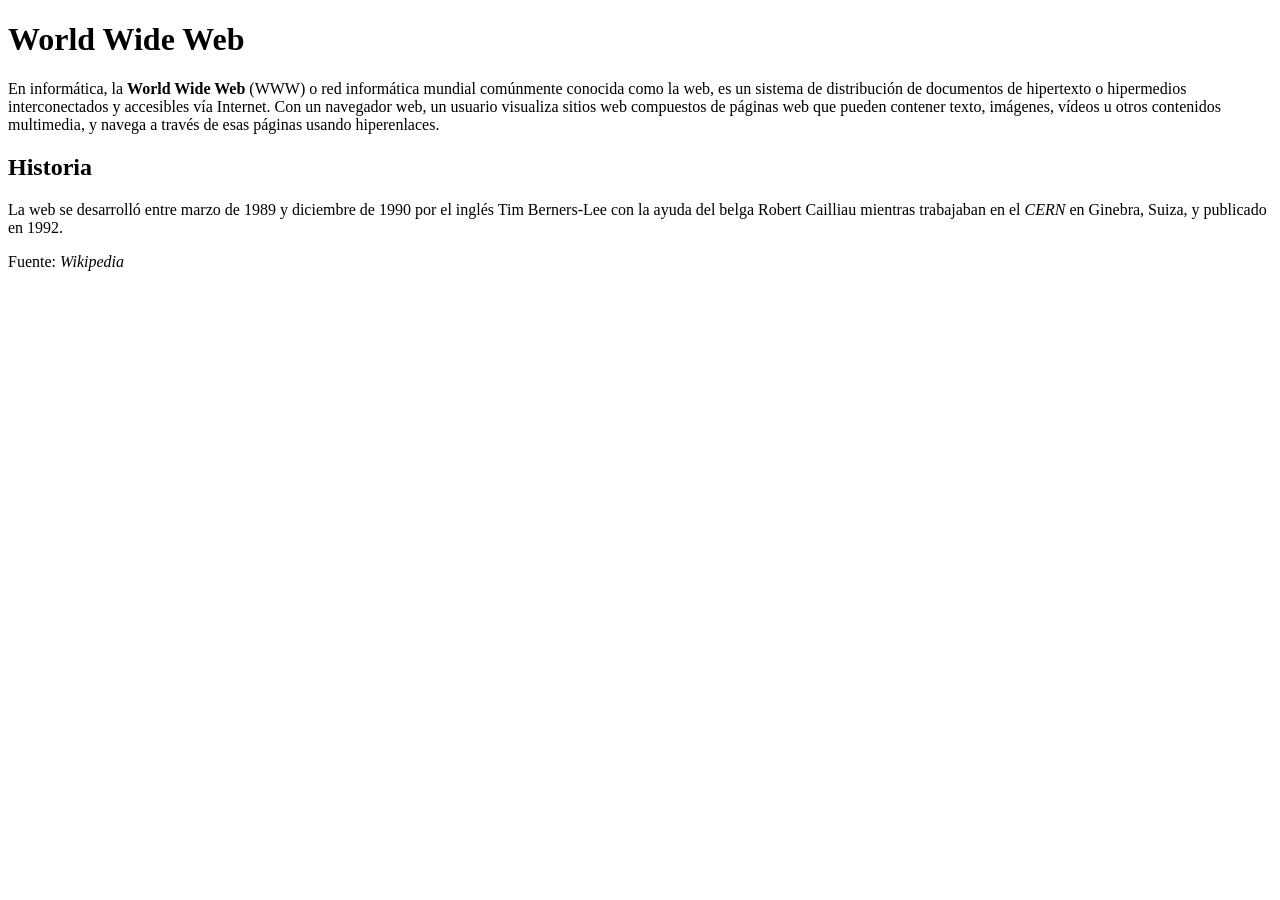
<file: Ejercicio 1 Identifica los errores/index.html>
<!DOCTYPE html><!-- Falta tipo de documento pero no es necesario, creo-->
<html lang="es"> <!--Faltaban comillas en el valor del atributo--> 
    <head>
        <meta charset="UTF-8"><!-- la comillas eran de cierre(pero no parecia generar error), el valor del atributo charset no era UTF-8 -->
        <!-- <meta name="viewport" content="Ejercicio HTML - Corrige los errores"> --> <!-- metadato repetido, el valor del atributo content no creo que sea válido -->
        
        <meta name="viewport" content="width=device-width, initial-scale=1.0">
        <title>World Wide Web</title><!-- Title estaba fuera de la etiqueta head-->
    </head>
    
    <body>

        <h1>World Wide Web</h1>

        <p>
            En informática, la <strong>World Wide Web</strong> <!-- Faltaba la diagonal de la etiqueta de cierre de strong-->(WWW) o red informática mundial comúnmente conocida como la web, es un sistema de distribución de documentos de hipertexto o hipermedios interconectados y accesibles vía Internet. Con un navegador web, un usuario visualiza sitios web compuestos de páginas web que pueden contener texto, imágenes, vídeos u otros contenidos multimedia, y navega a través de esas páginas usando hiperenlaces.
        </p><!-- Faltaba la etiqueta de cierre p -->

        <h2>Historia</h2><!-- Faltaba la diagonal de la etiqueta de cierre de h2 -->

        <p>
            La web se desarrolló entre marzo de 1989 y diciembre de 1990 por el inglés Tim Berners-Lee con la ayuda del belga Robert Cailliau mientras trabajaban en el <em>CERN</em> en Ginebra, Suiza, y publicado en 1992.<!-- Faltaba el cierre de la etiqueta em -->
        </p>

        <p>Fuente: <em>Wikipedia</em></p><!-- El cierre de la etiqueta em estaba despues del cierre de la etiqueta p -->
    </body><!-- Faltaba la etiqueta de cierre body -->
</html> <!-- Faltaba la etiqueta de cierre html -->
</file>
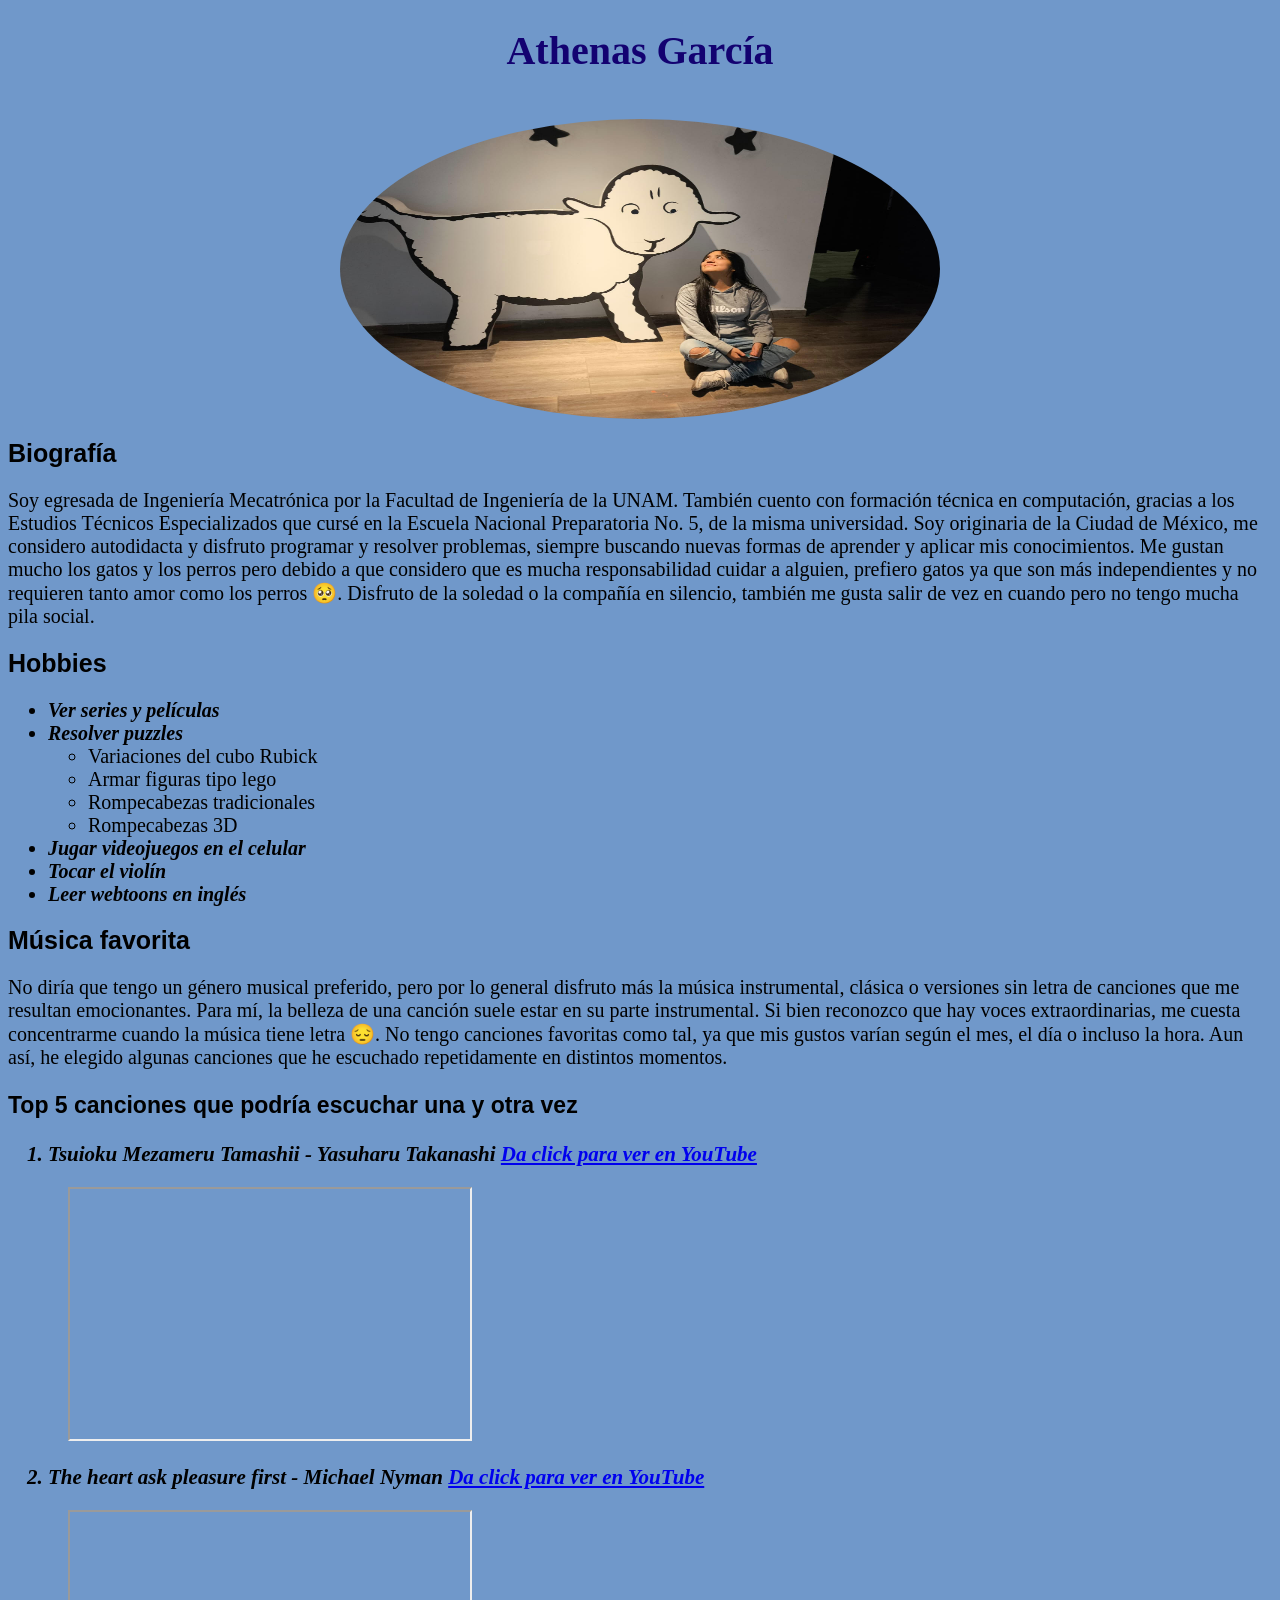
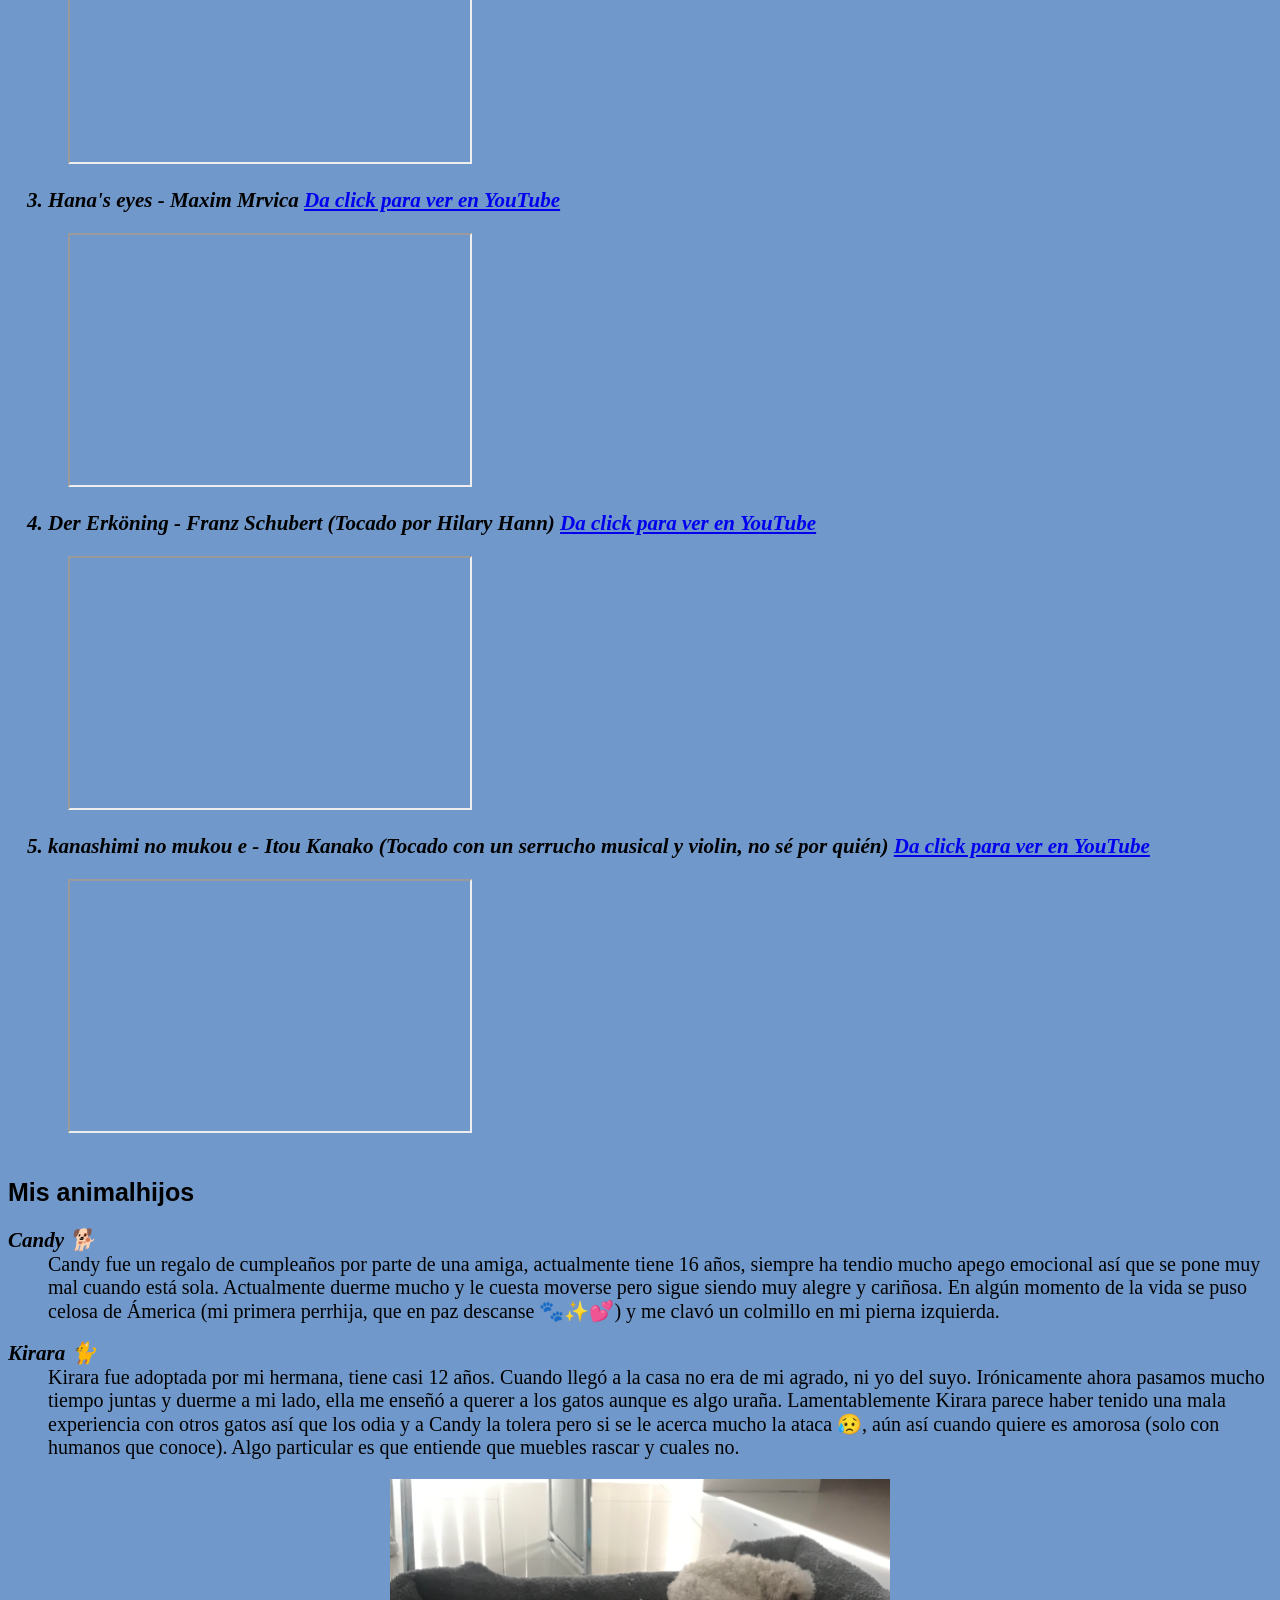
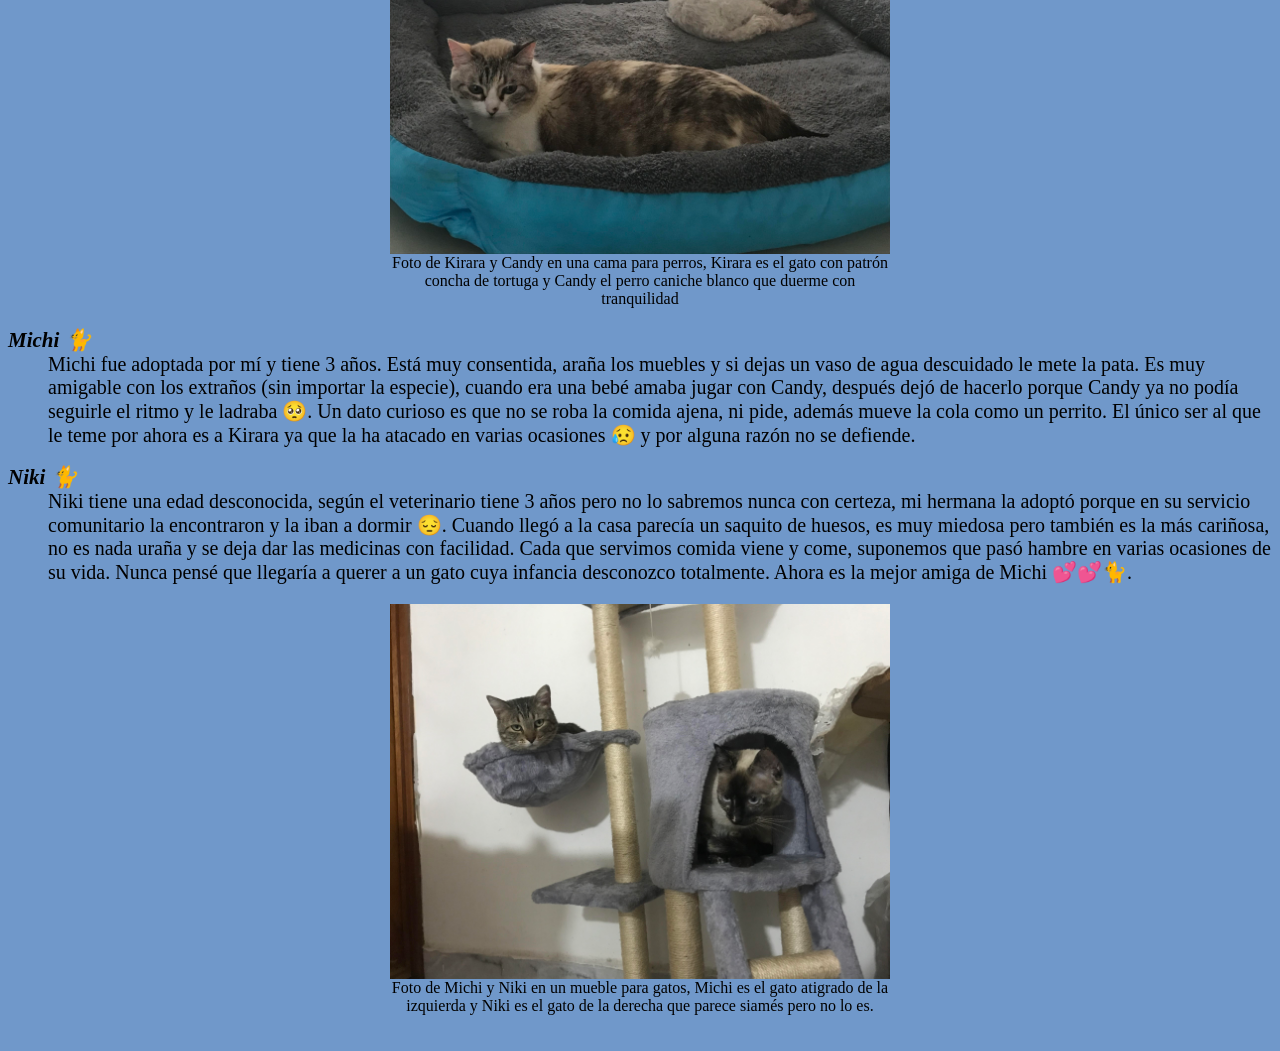
<file: Ejercicio 2 - Sobre mí/index.html>
<!DOCTYPE html>
<html lang="en">
<head>
    <meta charset="UTF-8">
    <meta name="viewport" content="width=device-width, initial-scale=1.0">
    <title>Acerca de mí</title>
    <link rel="stylesheet" href="styles.css">
</head>
<body>
    <h1>Athenas García</h1>
    <br>
    <img class = "mi-foto" src="./images/mi-foto.jpg" alt="Foto de mí sentada con las piernas cruzadas mirando hacia arriba a la cara de una figura de obeja que es parte de una exposición del cuento de El principito de Antoine de Saint-Exupéry">
    <h2>Biografía</h2>
    <p>
        Soy egresada de Ingeniería Mecatrónica por la Facultad de Ingeniería de la UNAM. También cuento con formación técnica en computación, gracias a los Estudios Técnicos Especializados que cursé en la Escuela Nacional Preparatoria No. 5, de la misma universidad. Soy originaria de la Ciudad de México, me considero autodidacta y disfruto programar y resolver problemas, siempre buscando nuevas formas de aprender y aplicar mis conocimientos. Me gustan mucho los gatos y los perros pero debido a que considero que es mucha responsabilidad cuidar a alguien, prefiero gatos ya que son más independientes y no requieren tanto amor como los perros 🥺. Disfruto de la soledad o la compañía en silencio, también me gusta salir de vez en cuando pero no tengo mucha pila social. 
    </p>
    <h2>Hobbies</h2>
    <ul>
        <li class="hobbies-principales">Ver series y películas</li>
        <li class="hobbies-principales">Resolver puzzles</li>
            <ul>
                <li>Variaciones del cubo Rubick</li>
                <li>Armar figuras tipo lego</li>
                <li>Rompecabezas tradicionales</li>
                <li>Rompecabezas 3D</li>
            </ul>
        <li class="hobbies-principales">Jugar videojuegos en el celular</li>
        <li class="hobbies-principales">Tocar el violín</li>
        <li class="hobbies-principales">Leer webtoons en inglés</li>
    </ul>
    <h2>Música favorita</h2>
    <p>No diría que tengo un género musical preferido, pero por lo general disfruto más la música instrumental, clásica o versiones sin letra de canciones que me resultan emocionantes. Para mí, la belleza de una canción suele estar en su parte instrumental. Si bien reconozco que hay voces extraordinarias, me cuesta concentrarme cuando la música tiene letra 😔. No tengo canciones favoritas como tal, ya que mis gustos varían según el mes, el día o incluso la hora. Aun así, he elegido algunas canciones que he escuchado repetidamente en distintos momentos.</p>
    <h3>Top 5 canciones que podría escuchar una y otra vez</h3>
    <ol>
        <li class="nombre-canciones">Tsuioku Mezameru Tamashii - Yasuharu Takanashi <a href="https://www.youtube.com/watch?v=Y0NqvfuOGMI" target="_blank">Da click para ver en YouTube</a></li> 
        <div>
            <iframe src="https://www.youtube.com/embed/Y0NqvfuOGMI"></iframe>
        </div>
        <li class="nombre-canciones">The heart ask pleasure first - Michael Nyman <a href="https://www.youtube.com/watch?v=TCJB9mIlFBs" target="_blank">Da click para ver en YouTube</a></li> 
        <div>
            <iframe src="https://www.youtube.com/embed/TCJB9mIlFBs"></iframe>
        </div>
        <li class="nombre-canciones">Hana's eyes - Maxim Mrvica <a href="https://www.youtube.com/watch?v=_0X-GamNY5U" target="_blank">Da click para ver en YouTube</a></li> 
        <div>
            <iframe src="https://www.youtube.com/embed/_0X-GamNY5U"></iframe>
        </div>
        <li class="nombre-canciones">Der Erköning - Franz Schubert (Tocado por Hilary Hann) <a href="https://www.youtube.com/watch?v=jGvA5XoFJ-Y" target="_blank">Da click para ver en YouTube</a></li> 
        <div>
            <iframe src="https://www.youtube.com/embed/jGvA5XoFJ-Y"></iframe>
        </div>
        <li class="nombre-canciones">kanashimi no mukou e - Itou Kanako (Tocado con un serrucho musical y violin, no sé por quién) <a href="https://www.youtube.com/watch?v=qiQDZrfvs1o" target="_blank">Da click para ver en YouTube</a></li> 
        <div>
            <iframe src="https://www.youtube.com/embed/qiQDZrfvs1o"></iframe>
        </div>
    </ol>
    <h2>Mis animalhijos</h2>
    <dl>
        <dt>Candy 🐕</dt>
        <dd>Candy fue un regalo de cumpleaños por parte de una amiga, actualmente tiene 16 años, siempre ha tendio mucho apego emocional así que se pone muy mal cuando está sola. Actualmente duerme mucho y le cuesta moverse pero sigue siendo muy alegre y cariñosa. En algún momento de la vida se puso celosa de Ámerica (mi primera perrhija, que en paz descanse 🐾✨💕) y me clavó un colmillo en mi pierna izquierda.</dd>
        <br>
        <dt>Kirara 🐈</dt>
        <dd>Kirara fue adoptada por mi hermana, tiene casi 12 años. Cuando llegó a la casa no era de mi agrado, ni yo del suyo. Irónicamente ahora pasamos mucho tiempo juntas y duerme a mi lado, ella me enseñó a querer a los gatos aunque es algo uraña. Lamentablemente Kirara parece haber tenido una mala experiencia con otros gatos así que los odia y a Candy la tolera pero si se le acerca mucho la ataca 😥, aún así cuando quiere es amorosa (solo con humanos que conoce). Algo particular es que entiende que muebles rascar y cuales no. </dd>
        <div>
            <figure >
                <img class="foto-animalhijos" src="./images/foto-Kirara-y-Candy.jpg" alt="Foto de Candy y Kirara">
                <figcaption>Foto de Kirara y Candy en una cama para perros, Kirara es el gato con patrón concha de tortuga y Candy el perro caniche blanco que duerme con tranquilidad</figcaption>
            </figure>
        </div>
        <dt>Michi 🐈</dt>
        <dd>Michi fue adoptada por mí y tiene 3 años. Está muy consentida, araña los muebles y si dejas un vaso de agua descuidado le mete la pata. Es muy amigable con los extraños (sin importar la especie), cuando era una bebé amaba jugar con Candy, después dejó de hacerlo porque Candy ya no podía seguirle el ritmo y le ladraba 🥺. Un dato curioso es que no se roba la comida ajena, ni pide, además mueve la cola como un perrito. El único ser al que le teme por ahora es a Kirara ya que la ha atacado en varias ocasiones 😥 y por alguna razón no se defiende.</dd>
        <br>
        <dt>Niki 🐈</dt>
        <dd>Niki tiene una edad desconocida, según el veterinario tiene 3 años pero no lo sabremos nunca con certeza, mi hermana la adoptó porque en su servicio comunitario la encontraron y la iban a dormir 😔. Cuando llegó a la casa parecía un saquito de huesos, es muy miedosa pero también es la más cariñosa, no es nada uraña y se deja dar las medicinas con facilidad. Cada que servimos comida viene y come, suponemos que pasó hambre en varias ocasiones de su vida. Nunca pensé que llegaría a querer a un gato cuya infancia desconozco totalmente. Ahora es la mejor amiga de Michi 💕💕🐈.</dd>
        <div>
            <figure>
                <img class="foto-animalhijos" src="./images/foto-Michi-y-Niki.jpg" alt="Foto de Michi y Niki">
                <figcaption>Foto de Michi y Niki en un mueble para gatos, Michi es el gato atigrado de la izquierda y Niki es el gato de la derecha que parece siamés pero no lo es. </figcaption>
            </figure>
        </div>
    </dl>
</body>
</html>
</file>
<file: Ejercicio 2 - Sobre mí/styles.css>
h1{
    font-family: Georgia, 'Times New Roman', Times, serif;
    font-size: 40px;
    text-align: center;
    color: rgb(19, 2, 113);
}
h2{
    font-family: Verdana, Geneva, Tahoma, sans-serif;
    font-size: 25px;
    text-align: left;
}
h3{
    font-family:'Franklin Gothic Medium', 'Arial Narrow', Arial, sans-serif;
    font-size: 23px;
    text-align: left;
}
.nombre-canciones,dt{
    font-weight: 700;
    font-style: italic;
    font-size: 21px;
}
.hobbies-principales{
    font-weight: 600;
    font-style:oblique;
}
.mi-foto{
    height: 300px;
    width: 600px;
    border-radius: 50%;
    display: block; 
    margin: 0 auto;
}
.foto-animalhijos{
    width: 100%;
    display: block; 
}
figure{
    text-align: center; 
    margin: auto; 
    width: 500px;
}
figcaption{
    word-wrap: break-word;
}
div{
    border: 20px solid rgba(112, 152, 202);
}
p,dd{
    font-size: 20px;
}
iframe{
    height: 250px;
    width: 400px;
}
li{
    font-size: 20px;
}
*{
    background-color: rgba(112, 152, 202);
}
</file>
